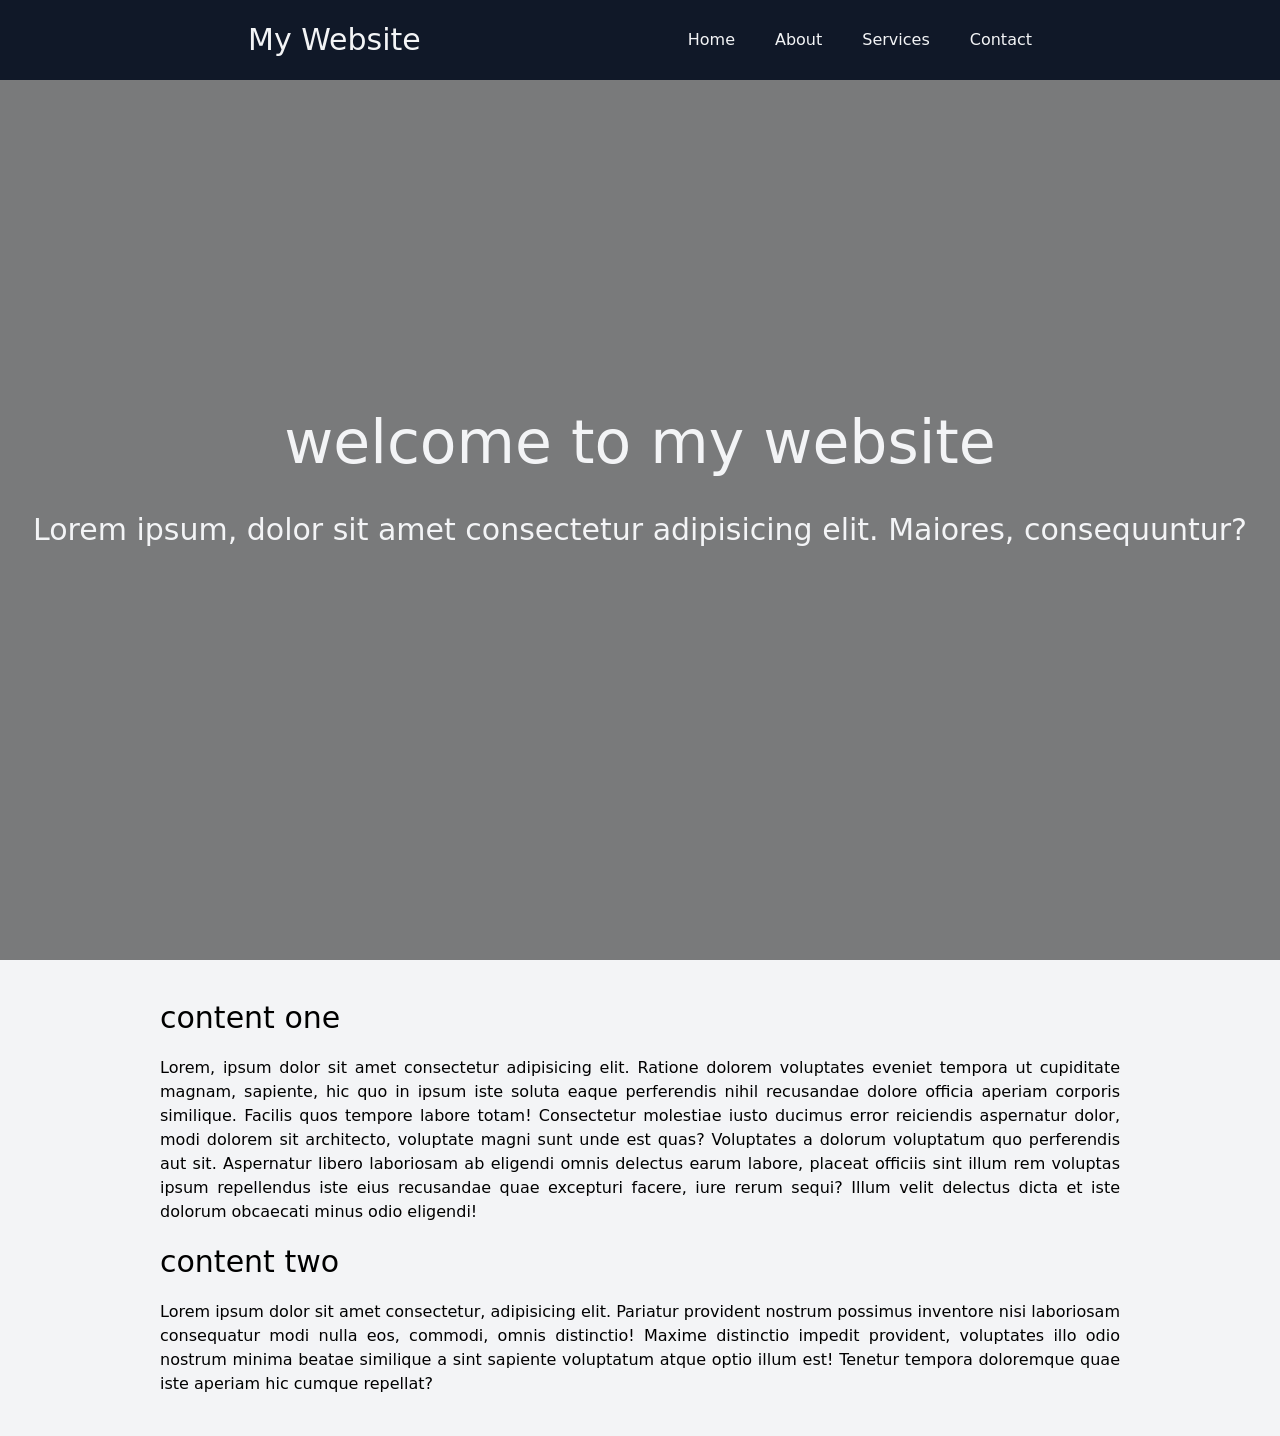
<file: index.html>
<!DOCTYPE html>
<html lang="en">

<head>
    <meta charset="UTF-8">
    <meta name="viewport" content="width=device-width, initial-scale=1.0">
    <title>Sticky Navbar</title>
    <!-- <link rel="stylesheet" href="https://cdnjs.cloudflare.com/ajax/libs/font-awesome/6.0.0/css/all.min.css"> -->
    <link rel="stylesheet" href="output.css">
    <!-- <link rel="stylesheet" href="input.css"> -->
</head>

<body class="bg-gray-100 m-0 p-0">
    <nav class="nav fixed bg-gray-900 w-full h-20 flex justify-between text-gray-100 items-center px-62 py-0">
        <h1 class="capitalize text-3xl">my website</h1>
        <ul class="flex gap-10 capitalize">
            <li class="cursor-pointer hover:text-red-700">home</li>
            <li class="cursor-pointer hover:text-red-700">about</li>
            <li class="cursor-pointer hover:text-red-700">services</li>
            <li class="cursor-pointer hover:text-red-700">contact</li>
        </ul>
    </nav>
    <div class="h-240 bg-cover bg-center bg-no-repeat flex items-center justify-center"
        style="background-image:linear-gradient(rgba(0, 0, 0, 0.5),rgba(0, 0, 0, 0.5)), url(https://images.pexels.com/photos/450035/pexels-photo-450035.jpeg?auto=compress&cs=tinysrgb&dpr=2&h=750&w=1260);">
        <div class="flex flex-col items-center text-gray-100 gap-10">
            <h1 class="text-6xl">welcome to my website</h1>
            <p class="text-3xl">Lorem ipsum, dolor sit amet consectetur adipisicing elit. Maiores, consequuntur?</p>
        </div>
    </div>
    <div class="content flex flex-col items-center py-10 px-40">
        <div class="flex flex-col gap-5">
            <h2 class="text-3xl">content one</h2>
            <p class="text-justify">Lorem, ipsum dolor sit amet consectetur adipisicing elit. Ratione dolorem voluptates
                eveniet tempora ut
                cupiditate magnam, sapiente, hic quo in ipsum iste soluta eaque perferendis nihil recusandae dolore
                officia
                aperiam corporis similique. Facilis quos tempore labore totam! Consectetur molestiae iusto ducimus error
                reiciendis aspernatur dolor, modi dolorem sit architecto, voluptate magni sunt unde est quas? Voluptates
                a
                dolorum voluptatum quo perferendis aut sit. Aspernatur libero laboriosam ab eligendi omnis delectus
                earum
                labore, placeat officiis sint illum rem voluptas ipsum repellendus iste eius recusandae quae excepturi
                facere, iure rerum sequi? Illum velit delectus dicta et iste dolorum obcaecati minus odio eligendi!</p>
            <h2 class="text-3xl">content two</h2>
            <p class="text-justify">Lorem ipsum dolor sit amet consectetur, adipisicing elit. Pariatur provident nostrum
                possimus inventore
                nisi
                laboriosam consequatur modi nulla eos, commodi, omnis distinctio! Maxime distinctio impedit provident,
                voluptates illo odio nostrum minima beatae similique a sint sapiente voluptatum atque optio illum est!
                Tenetur tempora doloremque quae iste aperiam hic cumque repellat?</p>
        </div>
    </div>
    <script src="./index.js"></script>
</body>


</html>
</file>
<file: input.css>
@import "tailwindcss";

.active {
    background-color: aliceblue;
    color: rgb(43, 42, 42);
    height: 50px;
    transition: all 0.3s ease-in-out;
}
</file>
